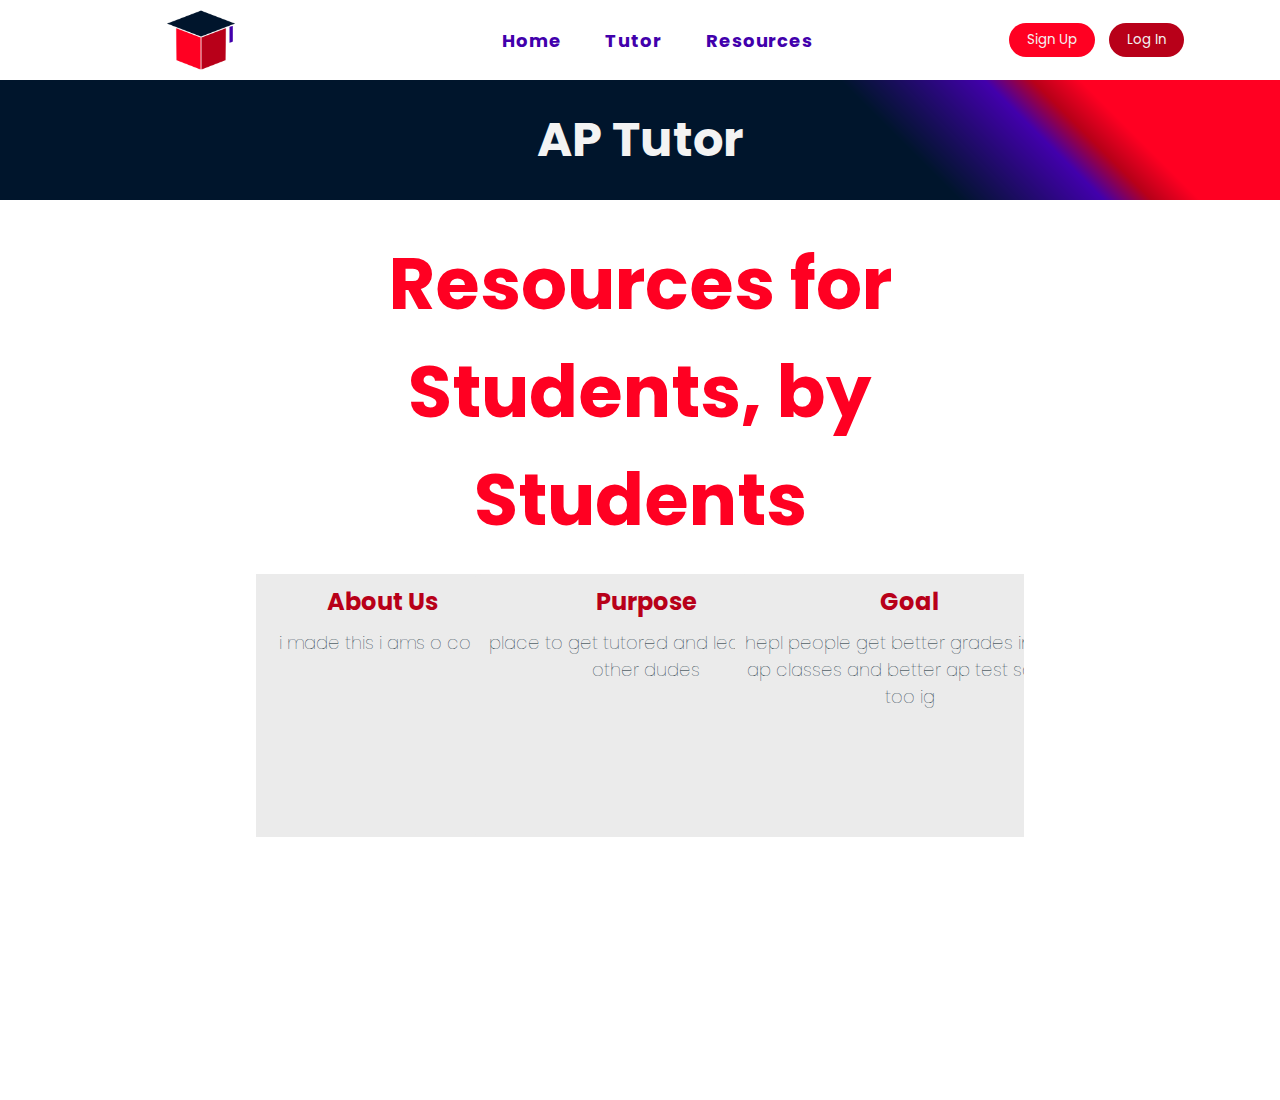
<file: index.html>
<!DOCTYPE html>
<html lang="en" dir="ltr">
  <head>
    <meta charset="utf-8">
    <title>AP Tutor</title>
    <meta name="viewport" content="width=device-width, initial-scale=1.0">
    <link rel="stylesheet" href="style.css">
    <link rel="preconnect" href="https://fonts.googleapis.com">
    <link rel="preconnect" href="https://fonts.gstatic.com" crossorigin>
    <link href="https://fonts.googleapis.com/css2?family=Poppins&display=swap" rel="stylesheet">
  </head>

  <body>

    <header>
      <nav>
        <a href="index.html"><img class="logo" src="images/logo.png" alt="logo"></a>
        <ul>
          <li><a href="index.html">Home</a></li>
          <li><a href="#">Tutor</a></li>
          <li><a href="resources.html">Resources</a></li>
        </ul>
        <div class="nav-buttons">
          <button class="signup">Sign Up</button>
          <button class="login">Log In</button>
        </div>
      </nav>
      <div class="hero-image">
        <div class="hero-text">AP Tutor</div>
      </div>
    </header> 

    <section class="about">
      <div class="quote"><h1>Resources for Students, by Students</h1></div>
      <div class="card-container">
        <div class="card">
          <h3>About Us</h3>
          <h4>i made this i ams o cool</h4>
        </div>
        <div class="card">
          <h3>Purpose</h3>
          <h4>place to get tutored and learn from other dudes</h4>
        </div>
        <div class="card">
          <h3>Goal</h3>
          <h4>hepl people get better grades in their ap classes and better ap test scores too ig</h4>
        </div>
      </div>
    </section>

  </body>
</html>
</file>
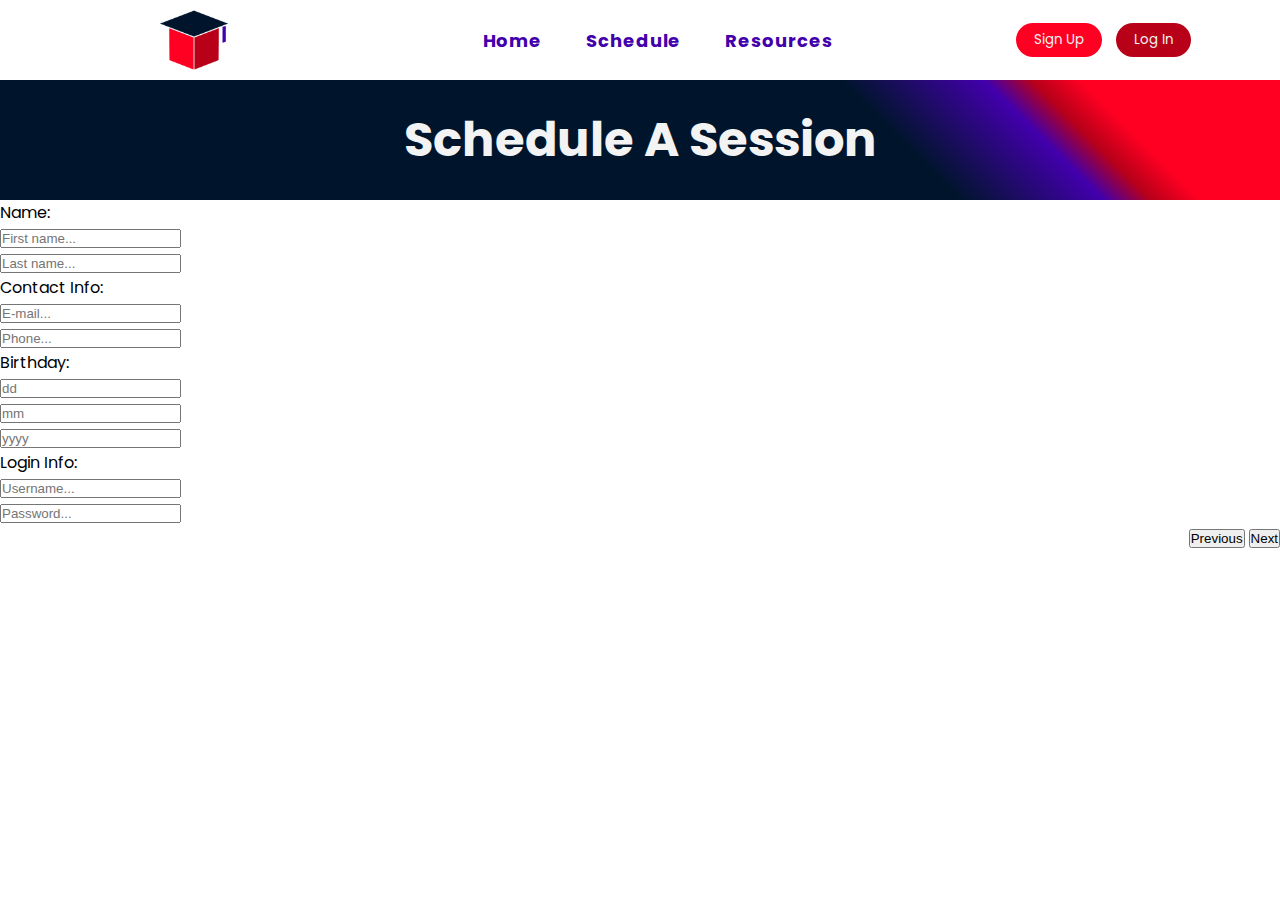
<file: scheduleSystem/schedule.html>
<!DOCTYPE html>
<html lang="en" dir="ltr">
  <head>
    <meta charset="utf-8">
    <title>AP Tutor</title>
    <meta name="viewport" content="width=device-width, initial-scale=1.0">
    <link rel="stylesheet" href="/style.css">
    <link rel="preconnect" href="https://fonts.googleapis.com">
    <link rel="preconnect" href="https://fonts.gstatic.com" crossorigin>
    <link href="https://fonts.googleapis.com/css2?family=Poppins&display=swap" rel="stylesheet">
    <link href="/script.js">
  </head>

  <body>

<!-- header begin -->
    <header>
      <nav>
        <a href="index.html"><img class="logo" src="/images/logo.png" alt="logo"></a>
        <ul>
          <li><a href="/index.html">Home</a></li>
          <li><a href="/scheduleSystem/schedule.html">Schedule</a></li>
          <li><a href="/resources.html">Resources</a></li>
        </ul>
        <div class="nav-buttons">
          <button class="signup">Sign Up</button>
          <button class="login">Log In</button>
        </div>
      </nav>
      <div class="hero-image">
        <div class="hero-text">Schedule A Session</div>
      </div>
    </header> 
<!-- header end -->

<!-- schedule form begin -->
<form id="regForm" action="/action_page.php">
  <!-- One "tab" for each step in the form: -->
  <div class="tab">Name:
    <p><input placeholder="First name..." oninput="this.className = ''" name="fname"></p>
    <p><input placeholder="Last name..." oninput="this.className = ''" name="lname"></p>
  </div>
  <div class="tab">Contact Info:
    <p><input placeholder="E-mail..." oninput="this.className = ''" name="email"></p>
    <p><input placeholder="Phone..." oninput="this.className = ''" name="phone"></p>
  </div>
  <div class="tab">Birthday:
    <p><input placeholder="dd" oninput="this.className = ''" name="dd"></p>
    <p><input placeholder="mm" oninput="this.className = ''" name="nn"></p>
    <p><input placeholder="yyyy" oninput="this.className = ''" name="yyyy"></p>
  </div>
  <div class="tab">Login Info:
    <p><input placeholder="Username..." oninput="this.className = ''" name="uname"></p>
    <p><input placeholder="Password..." oninput="this.className = ''" name="pword" type="password"></p>
  </div>
  <div style="overflow:auto;">
    <div style="float:right;">
      <button type="button" id="prevBtn" onclick="nextPrev(-1)">Previous</button>
      <button type="button" id="nextBtn" onclick="nextPrev(1)">Next</button>
    </div>
  </div>
  <!-- Circles which indicates the steps of the form: -->
  <div style="text-align:center;margin-top:40px;">
    <span class="step"></span>
    <span class="step"></span>
    <span class="step"></span>
    <span class="step"></span>
  </div>
</form>
<!-- schedule form end -->

    </body>
</html>
</file>
<file: style.css>
* {
  margin: 0;
  padding: 0;
  text-decoration: none;
  list-style: none;
  box-sizing: border-box;
}

:root {
  /*Color Scheme*/
  --white: #f3f3f3;
  --antiflash: #ebebeb;
  --blue: #00152C;
  --purple: #4200AC;
  --dred: #B80019;
  --lred: #FF0022;

  /*Transitions*/
  --tran-02: all 0.2s ease;
  --tran-03: all 0.3s ease;
  --tran-04: all 0.4s ease;
  --tran-05: all 0.5s ease;

  /*Font Family*/
  font-family: 'Poppins', sans-serif;
}

/* body {
  background-color: var(--white);
} */

/* nav gang */

nav {
  height: 80px;
  width: 100%;
  justify-content: space-around;
  display: flex;
  align-items: center;
}

.logo {
  height: 80px;
  padding: 0 80px;
}

nav ul li {
  display: inline-block;
  margin: 0 20px;
  position: relative;
}

nav ul li a {
  font-weight: bold;
  font-size: large;
  text-decoration: none;
  letter-spacing: 0.05em;
  color: var(--purple);
}

.nav-buttons {
  padding: 0 10px;
}

.signup {
  margin: auto 5px;
  font-family: 'Poppins', sans-serif;
  background-color: var(--lred);
  color: var(--white);
  border-style: none;
  border-radius: 20px;
  padding: 0.5em 18px;
  cursor: pointer;
}

.login {
  margin: auto 5px;
  font-family: 'Poppins', sans-serif;
  background-color: var(--dred);
  color: var(--white);
  border-style: none;
  border-radius: 20px;
  padding: 0.5em 18px;
  cursor: pointer;
}

/* hero */

.hero-image {
  background-image: url(images/hero.png);
  height: 120px;
  display: flex;
  align-items: center;
  justify-content: center;
}

.hero-text {
  color: var(--white);
  font-size: 48px;
  font-weight: bold;
}

/* about section */

.about {
  padding: 10px 20%;
  height: 100vh;
  margin: 0;
  overflow: hidden;
  justify-content: center;
  align-items: center;
}

.quote {
  color: var(--lred);
  padding: 20px;
  font-size: 36px;
  text-align: center;
}

.card-container {
  overflow: hidden;
  display: grid;
  grid-template-columns: 33% 33% 33%;
  grid-gap: 10px;
  align-items: center;
}

.card {
  background-color: var(--antiflash);
  height: 263px;
  width: 350px;
  border-radius: 10px;
  justify-self: center;
}

.card h3 {
  padding: 10px;
  color: var(--dred);
  font-size: 24px;
  font-weight: bold;
  text-align: center;
}

.card h4 {
  padding: 0 10px;
  color: var(--blue);
  font-size: 18px;
  font-weight: lighter;
  text-align: center;
}
</file>
